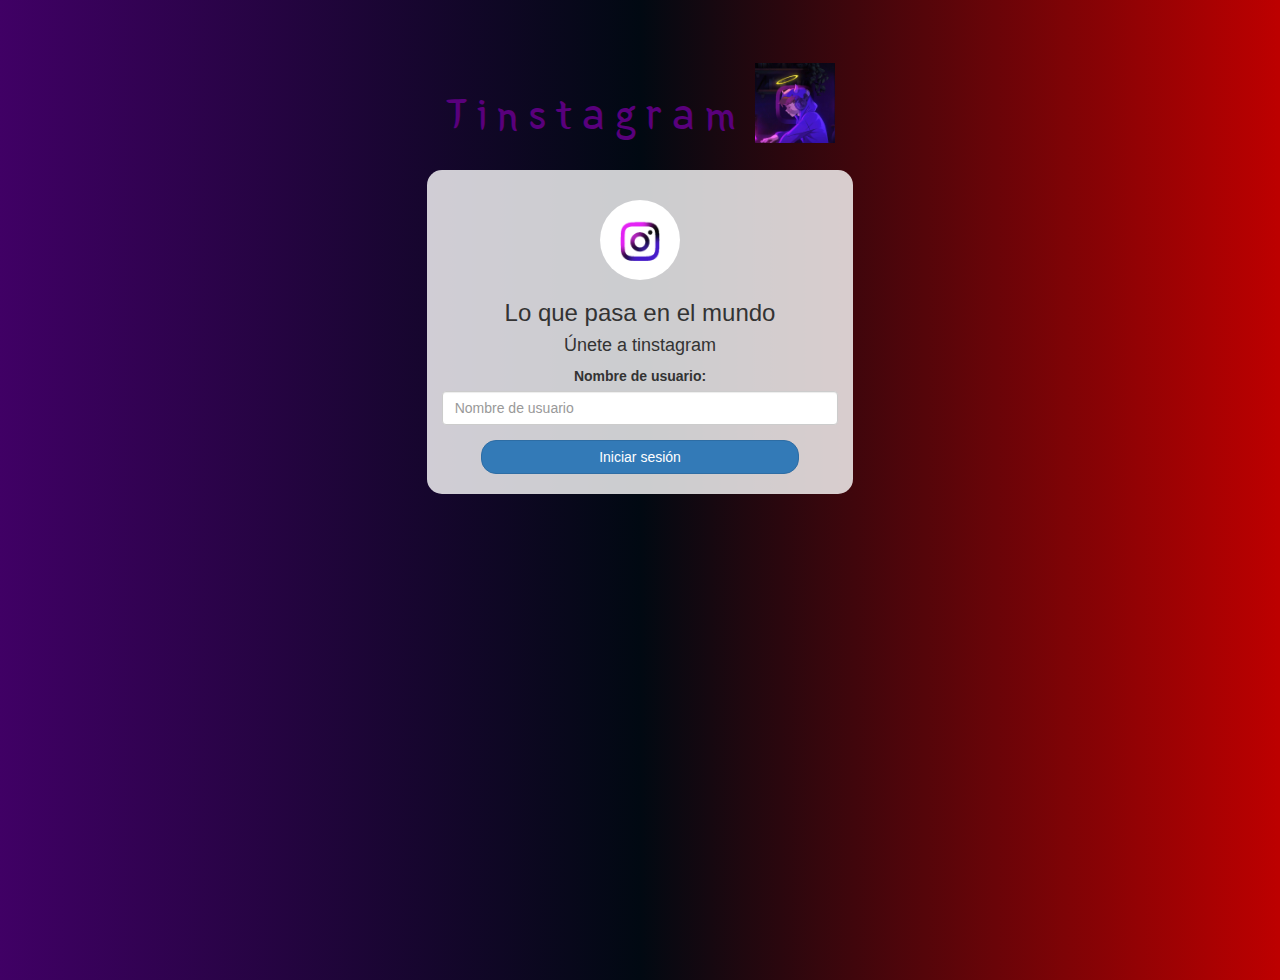
<file: index.html>
<!DOCTYPE html>
<html>
<head>
	<title>Tinstagram</title>
<link href="https://fonts.googleapis.com/css?family=Yeon+Sung&display=swap" rel="stylesheet"><meta name="viewport" content="width=device-width, initial-scale=1">

<link rel="stylesheet" href="https://maxcdn.bootstrapcdn.com/bootstrap/3.4.0/css/bootstrap.min.css">
<script src="https://ajax.googleapis.com/ajax/libs/jquery/3.4.1/jquery.min.js"></script>
<script src="https://maxcdn.bootstrapcdn.com/bootstrap/3.4.0/js/bootstrap.min.js"></script>

<link rel="stylesheet" type="text/css" href="custom.css">
<script src="main.js"></script>
</head>
<body>

<center>
	<h1 class="header">	
		Tinstagram	<sup>
	<img src="10 sin título_20230110175843.jpg">
	</sup>
</h1>
	<div class="col-lg-4 col-md-6 col-sm-6 col-xs-11 login_div">
	<img src="10 sin título_20230110175903.jpg" class="logo">
		<h3 >Lo que pasa en el mundo</h3>
		<h4 >Únete a tinstagram</h4>
		<div class="form-group">
		<label >Nombre de usuario:</label>
		<input type="text" id="user_name" class="form-control" placeholder="Nombre de usuario">
		</div>
		<button id="login_button" class="btn btn-primary" onclick="addUser()">Iniciar sesión</button>
		<br><br>
	</div>
</center>
</body>
</html>
</file>
<file: custom.css>
html, body
{
  height: 100%;
  margin: 0;
}

body
{
background-image:linear-gradient(90deg, rgba(64,0,101,1) 0%, rgba(1,9,18,1) 50%, rgba(189,0,0,1) 100%);
}

.header
{
	color: rgb(89, 0, 124);font-family: 'Yeon Sung';font-size: 45px;letter-spacing: 10px;margin-top: 80px;
}
.header img
{
	width: 80px;margin-left: -15px;
}

.login_div
{
	background: rgba(255,255,255,0.8);float: none;border-radius: 15px;
}

.logo
{
	width: 80px;margin-top: 30px;border-radius: 40px;
}

#login_button
{
	width: 80%;border-radius: 15px;
}

.room_name
{
	cursor: pointer;
	font-size: 20px;
}


#logout
{
	font-size: 20px; float: right;
}


#output
{
	padding: 10px; width:80%;background: rgba(255,255,255,0.8);border-radius: 15px;
}

.input_div_room_page
{
	width: 80%;
}

.input_div label
{
	color: white;font-size: 20px;
}


.input_div_message_page
{
	position: fixed;bottom: 0px;width: 100%;background: rgba(255,255,255,0.8);
}
.input_div_message_page label
{
	color: black;
}
.input_div_message_page #msg
{
	width: 80%;
}
.input_div_message_page button
{
	margin-top: 15px;
	width: 50%; 
}
.color_white
{
	color: white
}

.user_tick
{
	width:20px;
}
.message_h4
{
	padding-left:5px;color:rgb(3, 0, 0);
}
</file>
